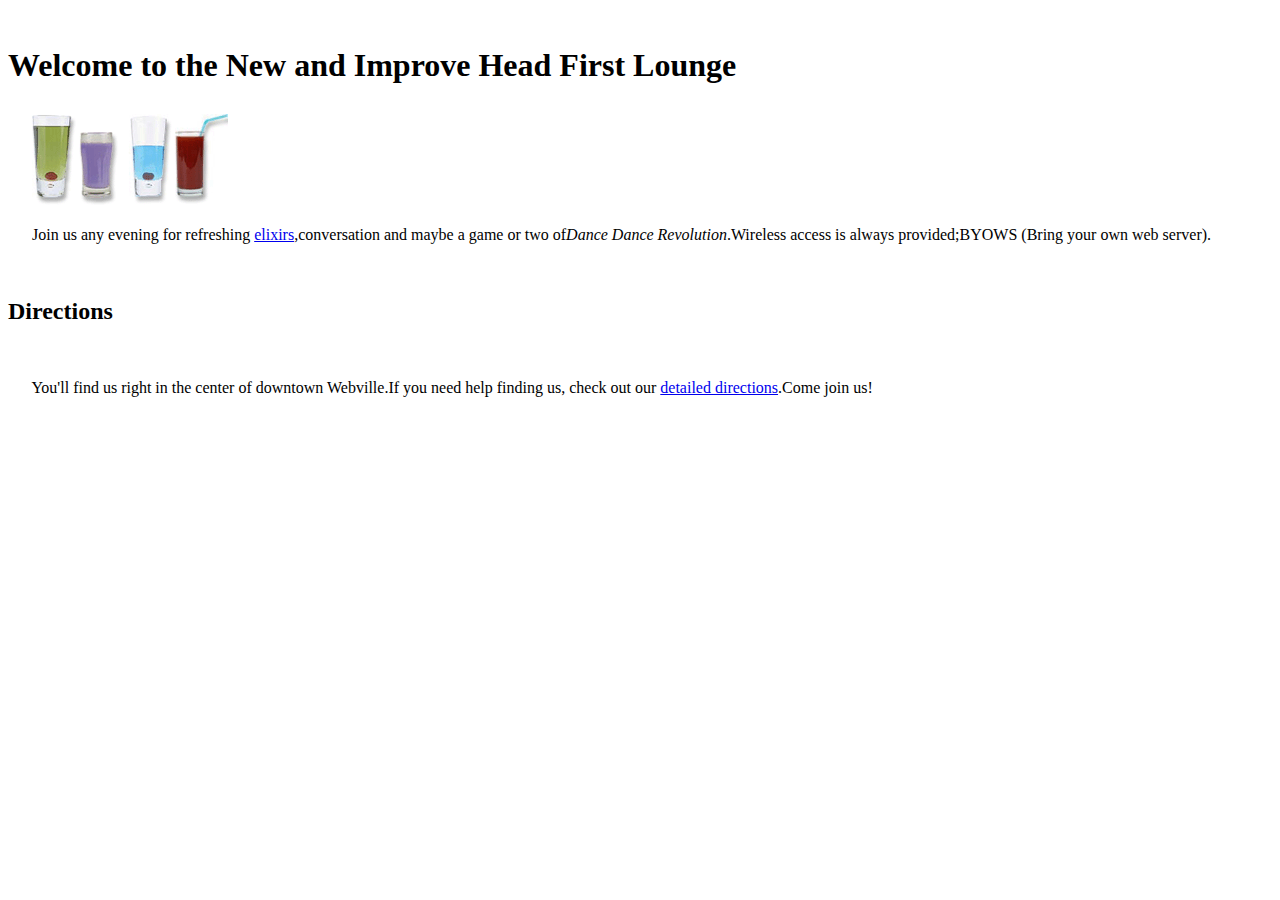
<file: 06/index.html>
<html><!--这是一个网页-->
  <head><!--这个开头不出现在网页里面-->
    <title>Head First Lounge</title><!--这个是标签-->
  </head><!--这个是head的结束-->
  
  <body><!--这个是body的开头-->
    <h1>Welcome to the New and Improve Head First Lounge</h1><!--这个是加粗加黑的大标题-->
    <img src="img/drinks.gif"><!--这个是图片-->
    <p>
      Join us any evening for refreshing 
    <a href="../06/beverages/elixirs.html">elixirs</a>,conversation and maybe a game or two of<em>Dance Dance Revolution</em>.Wireless access is always provided;BYOWS (Bring your own web server).<!--这是第一段文字-->
    </p><!--这是第一段文字结束-->
    <h2>Directions</h2><!--第二段的标题 比第一段的标题小-->
    <p><!--这是第二段开始-->
      You'll find us right in the center of downtown Webville.If you need help finding us, check out 
our <a href="../06/about/directions.html">detailed directions</a>.Come join us!<!--这是第二段的内容-->
    </p><!--这是第二段结束-->
  </body>
</html>
</file>
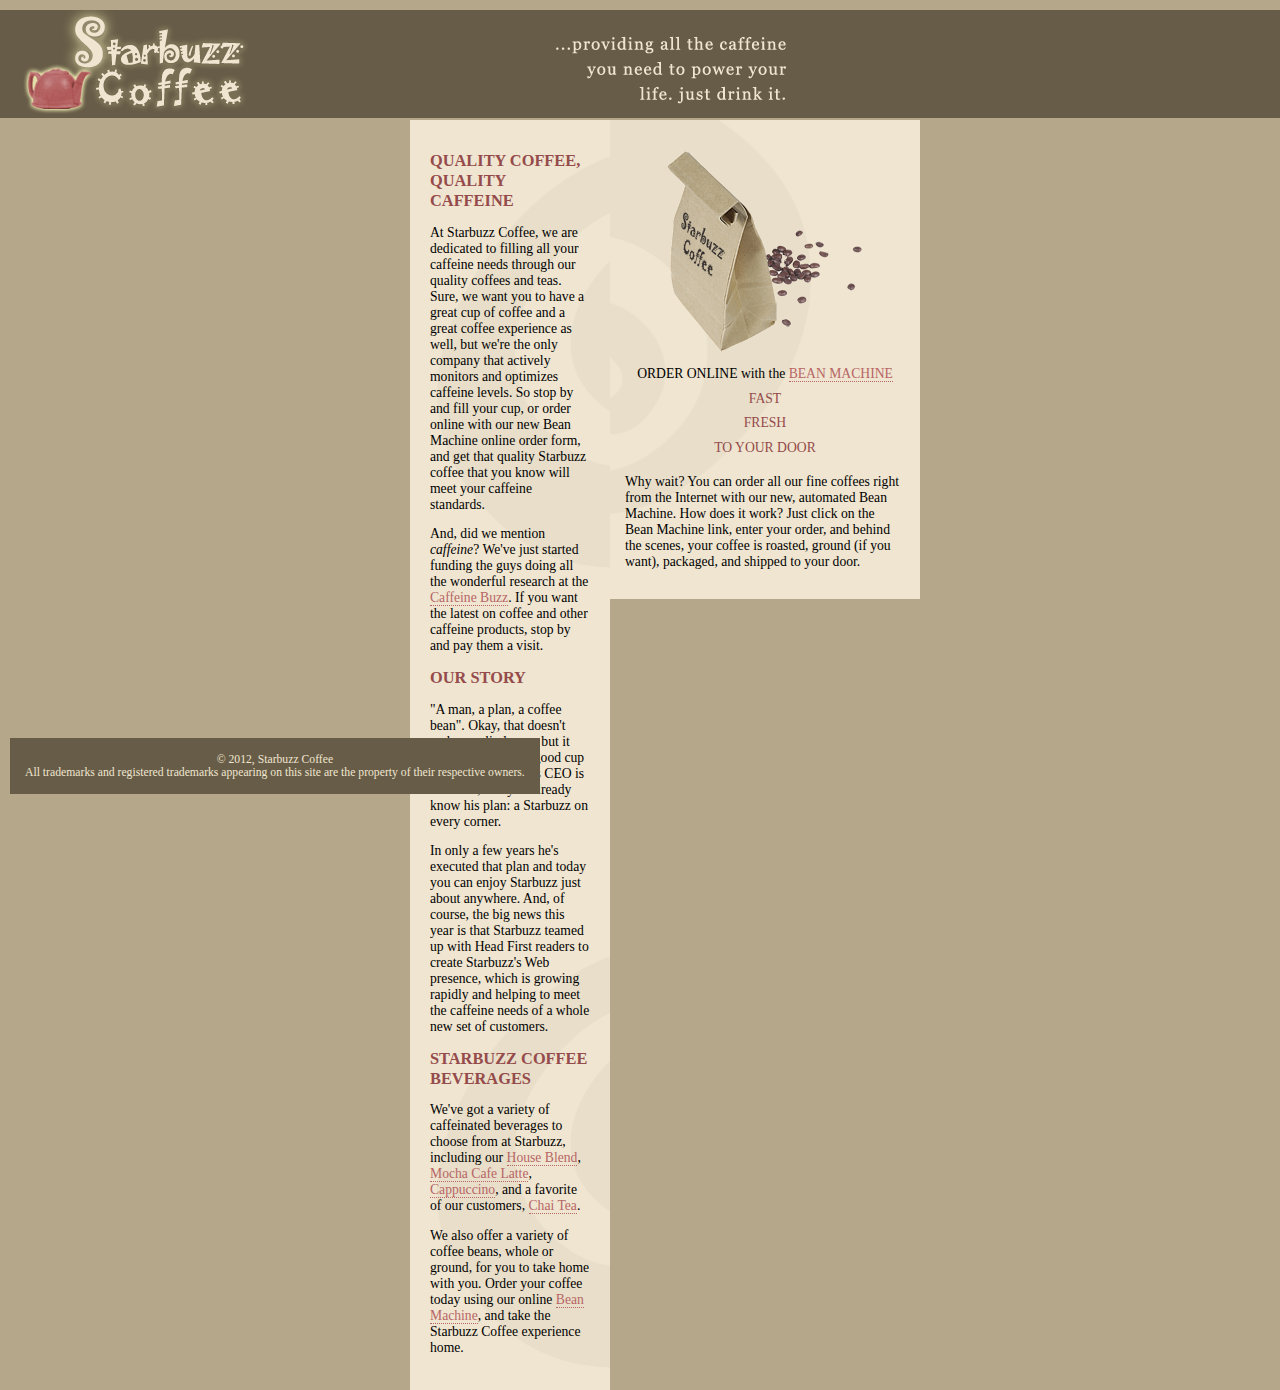
<file: 10/index.html>
<!DOCTYPE html>
<html>
  <head>
    <meta charset="utf-8">
    <title>Starbuzz Coffee</title>
    <link rel="stylesheet" type="text/css" href="starbuzz.css">
  </head> 

  <body>
  <div class="allcontent">
    <div class="header">
      <img src="images/header.gif" alt="Starbuzz Coffee header image">
    </div>
    <div class="sidebar">
      <p class="beanheading">
        <img src="images/bag.gif" alt="Bean Machine bag">
        <br>
        ORDER ONLINE
        with the 
        <a href="form.html">BEAN MACHINE</a>
        <br>
        <span class="slogan">
            FAST <br>
            FRESH <br>
            TO YOUR DOOR <br>
        </span>
      </p>
      <p>
        Why wait?  You can order all our fine coffees right from the Internet with our new, 
        automated Bean Machine.  How does it work?  Just click on the Bean Machine link, 
        enter your order, and behind the scenes, your coffee is roasted, ground 
        (if you want), packaged, and shipped to your door.
      </p>
    </div>
    <div class="main">
      <h1>QUALITY COFFEE, QUALITY CAFFEINE</h1>
      <p>
        At Starbuzz Coffee, we are dedicated to filling all your  caffeine needs through our 
        quality coffees and teas. Sure, we want you to have a great cup of coffee and a great 
        coffee experience as well, but we're the only company that actively monitors and 
        optimizes caffeine levels. So stop by and fill your cup, or order online with our new Bean 
        Machine online order form, and get that quality Starbuzz coffee that you know will meet 
        your caffeine standards.
      </p>
      <p>
        And, did we mention <em>caffeine</em>? We've just started funding the guys doing all 
        the wonderful research at the <a href="http://buzz.wickedlysmart.com"
        title="Read all about caffeine on the Buzz">Caffeine Buzz</a>.
        If you want the latest on coffee and other caffeine products, 
        stop by and pay them a visit.
      </p>
      <h1>OUR STORY</h1>
      <p>
        "A man, a plan, a coffee bean". Okay, that doesn't make a palindrome, but it resulted
        in a damn good cup of coffee.  Starbuzz's CEO is that man, and you already know his 
        plan: a Starbuzz on every corner.
      </p> 
      <p>In only a few years he's executed that plan and today 
        you can enjoy Starbuzz just about anywhere.  And, of course, the big news this year 
        is that Starbuzz teamed up with Head First readers to create Starbuzz's Web presence,  
        which is growing rapidly and helping to meet the caffeine needs of a whole new set of 
        customers.  
      </p>
      <h1>STARBUZZ COFFEE BEVERAGES</h1>
      <p>
        We've got a variety of caffeinated beverages to choose
        from at Starbuzz, including our 
        <a href="beverages.html#house" title="House Blend">House Blend</a>,
        <a href="beverages.html#mocha" title="Mocha Cafe Latte">Mocha Cafe Latte</a>, 
        <a href="beverages.html#cappuccino" title="Cappuccino">Cappuccino</a>,
        and a favorite of our customers, 
        <a href="beverages.html#chai" title="Chai Tea">Chai Tea</a>.
      </p>
      <p>
        We also offer a variety of coffee beans, whole or ground, for you to
        take home with you.  Order your coffee today using our online
        <a href="form.html">Bean Machine</a>, and take
        the Starbuzz Coffee experience home.
      </p>
    </div>

    <div class="footer">
      &copy; 2012, Starbuzz Coffee
      <br>
      All trademarks and registered trademarks appearing on 
      this site are the property of their respective owners.
    </div>
</div>
  </body>
</html>
</file>
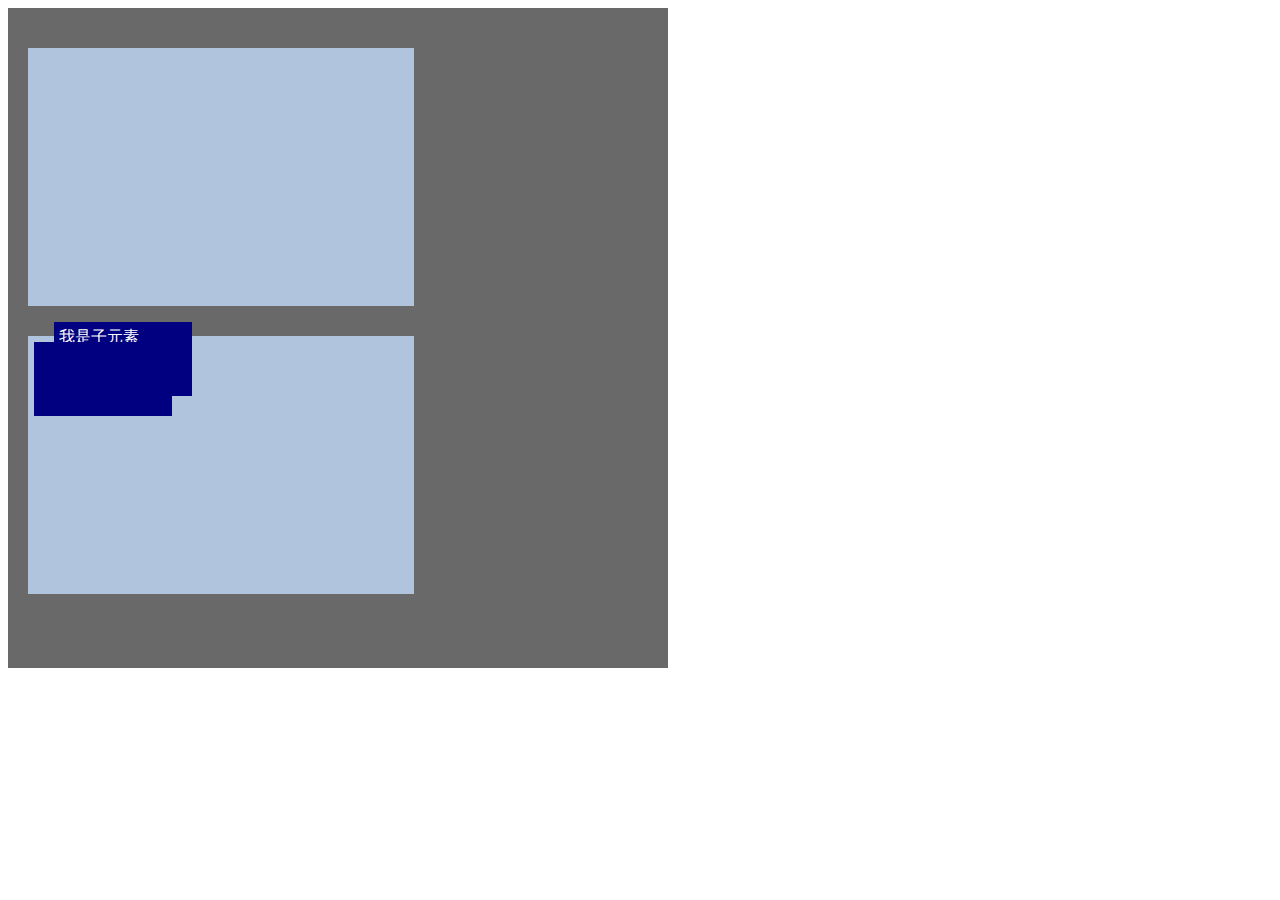
<file: 11/index.html>
<!DOCTYPE html>
<html lang="en">
<head>
  <meta charset="UTF-8">
  <meta http-equiv="X-UA-Compatible" content="IE=edge">
  <meta name="viewport" content="width=device-width, initial-scale=1.0">
  <title>Document</title>
  <link rel="stylesheet" type="text/css" href="index.css">
</head>
<body>
    <div class="grandparent">
    <div class="parent">
    </div>
    <div class="parent">
      <div class="child move">我是子元素</div>
      <div class="child"></div>
    </div>
  </div>

</body>
</html>
</file>
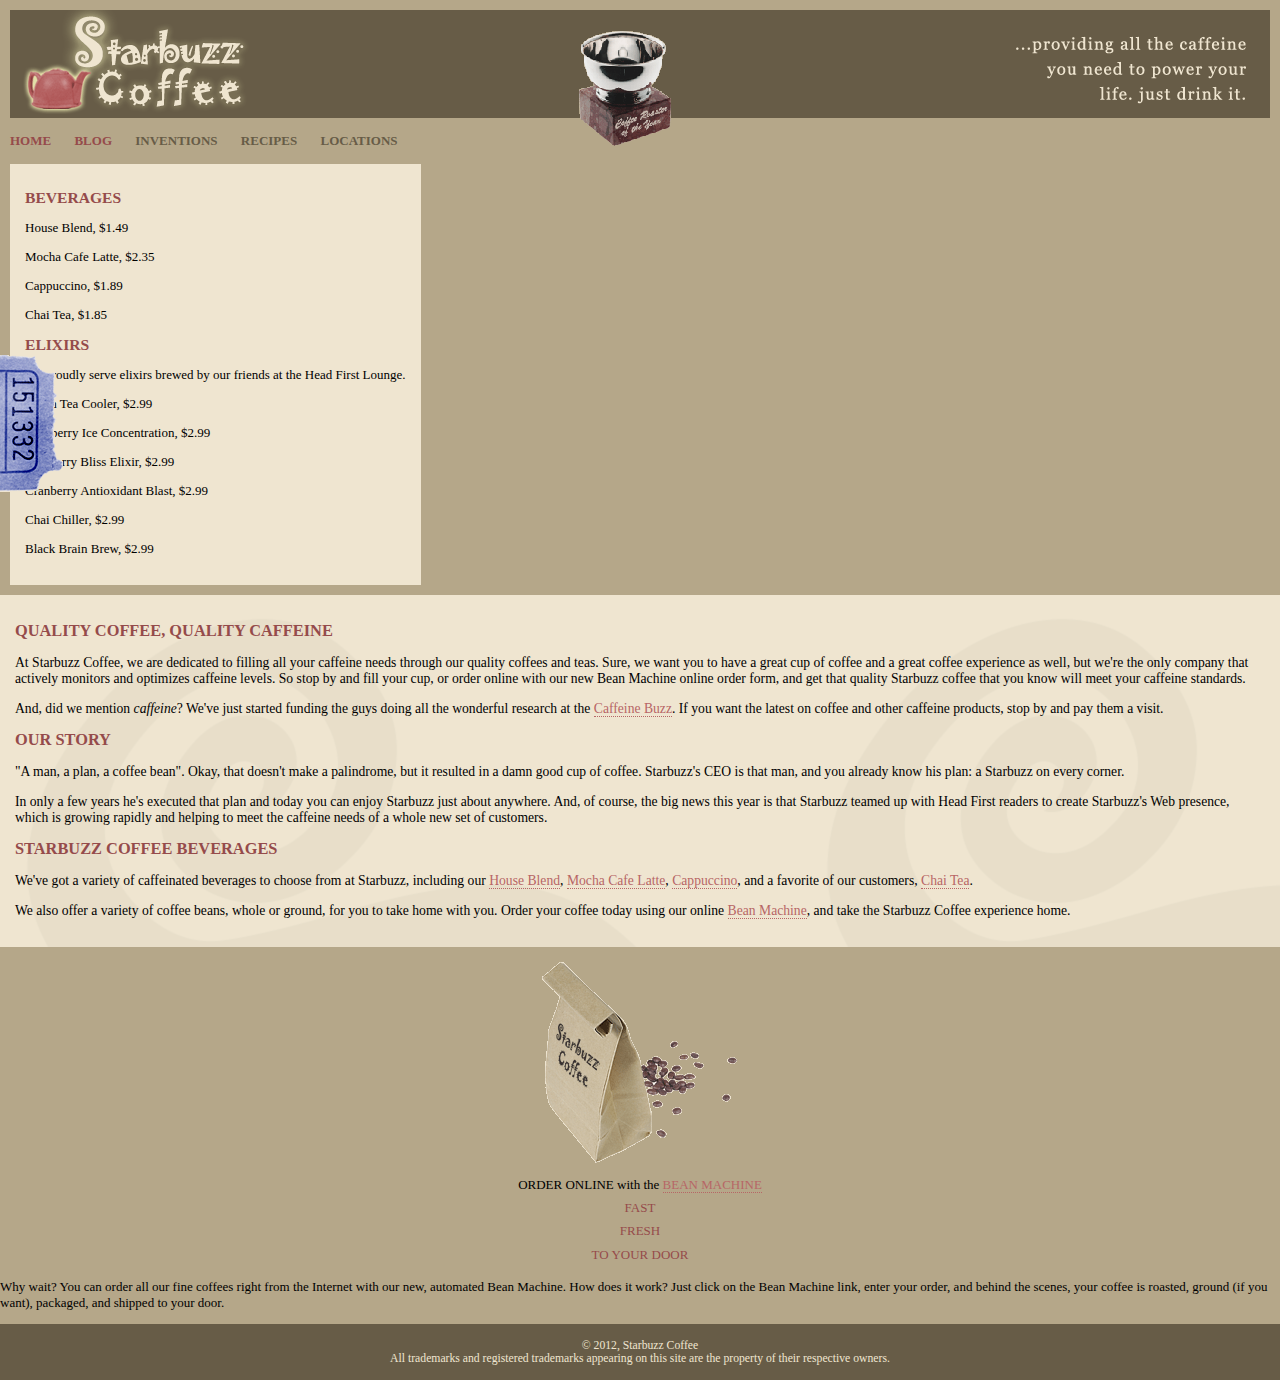
<file: 12/starbuzz/index.html>
<!DOCTYPE html>
<html>
  <head>
    <meta charset="utf-8">
    <title>Starbuzz Coffee</title>
    <link rel="stylesheet" type="text/css" href="starbuzz.css">
  </head> 

  <body>
    <header class="top">
      <div class="sprite-container right header-slogan"></div>
      <div class="sprite-container header-logo"></div>
    <div class="award">
  <img src="images/award.gif" alt="Roaster of the Year award">
    </div>
    </header>
    <ul>
	<li><a href="index.html">HOME</a></li>
	<li><a href="blog.html">BLOG</a></li>
	<li><a href="">INVENTIONS</a></li>
	<li><a href="">RECIPES</a></li>
	<li><a href="">LOCATIONS</a></li>
</ul>
<div class="tableContainer">
  <div class="tableRow">
    <section class="drinks">
	<h1>BEVERAGES</h1>
	<p>House Blend, $1.49</p>
	<p>Mocha Cafe Latte, $2.35</p>
	<p>Cappuccino, $1.89</p>
	<p>Chai Tea, $1.85</p>
	<h1>ELIXIRS</h1>
	<p>
		We proudly serve elixirs brewed by our friends
		at the Head First Lounge.
	</p>
	<p>Green Tea Cooler, $2.99</p>
	<p>Raspberry Ice Concentration, $2.99</p>
	<p>Blueberry Bliss Elixir, $2.99</p>
	<p>Cranberry Antioxidant Blast, $2.99</p>
	<p>Chai Chiller, $2.99</p>
	<p>Black Brain Brew, $2.99</p>
      </section>
    </div>
    </div>

    <section class="main">
      <h1>QUALITY COFFEE, QUALITY CAFFEINE</h1>
      <p>
        At Starbuzz Coffee, we are dedicated to filling all your  caffeine needs through our 
        quality coffees and teas. Sure, we want you to have a great cup of coffee and a great 
        coffee experience as well, but we're the only company that actively monitors and 
        optimizes caffeine levels. So stop by and fill your cup, or order online with our new Bean 
        Machine online order form, and get that quality Starbuzz coffee that you know will meet 
        your caffeine standards.
      </p>
      <p>
        And, did we mention <em>caffeine</em>? We've just started funding the guys doing all 
        the wonderful research at the <a href="http://buzz.wickedlysmart.com"
        title="Read all about caffeine on the Buzz">Caffeine Buzz</a>.
        If you want the latest on coffee and other caffeine products, 
        stop by and pay them a visit.
      </p>
      <h1>OUR STORY</h1>
      <p>
        "A man, a plan, a coffee bean". Okay, that doesn't make a palindrome, but it resulted
        in a damn good cup of coffee.  Starbuzz's CEO is that man, and you already know his 
        plan: a Starbuzz on every corner.
      </p> 
      <p>In only a few years he's executed that plan and today 
        you can enjoy Starbuzz just about anywhere.  And, of course, the big news this year 
        is that Starbuzz teamed up with Head First readers to create Starbuzz's Web presence,  
        which is growing rapidly and helping to meet the caffeine needs of a whole new set of 
        customers.  
      </p>
      <h1>STARBUZZ COFFEE BEVERAGES</h1>
      <p>
        We've got a variety of caffeinated beverages to choose
        from at Starbuzz, including our 
        <a href="beverages.html#house" title="House Blend">House Blend</a>,
        <a href="beverages.html#mocha" title="Mocha Cafe Latte">Mocha Cafe Latte</a>, 
        <a href="beverages.html#cappuccino" title="Cappuccino">Cappuccino</a>,
        and a favorite of our customers, 
        <a href="beverages.html#chai" title="Chai Tea">Chai Tea</a>.
      </p>
      <p>
        We also offer a variety of coffee beans, whole or ground, for you to
        take home with you.  Order your coffee today using our online
        <a href="form.html">Bean Machine</a>, and take
        the Starbuzz Coffee experience home.
      </p>
      </section>
      <aside>
        
      <p class="beanheading">
        <img src="images/bag.gif" alt="Bean Machine bag">
        <br>
        ORDER ONLINE
        with the 
        <a href="form.html">BEAN MACHINE</a>
        <br>
        <span class="slogan">
            FAST <br>
            FRESH <br>
            TO YOUR DOOR <br>
        </span>
      </p>
      <p>
        Why wait?  You can order all our fine coffees right from the Internet with our new, 
        automated Bean Machine.  How does it work?  Just click on the Bean Machine link, 
        enter your order, and behind the scenes, your coffee is roasted, ground 
        (if you want), packaged, and shipped to your door.
      </p>
      </aside>
    </div>

  </div>
</div>
<div class="coupon">
	<a href="freecoffee.html" title="Click here to get your free coffee">
		<img src="images/ticket.gif" alt="Starbuzz coupon ticket">
	</a>
</div>
    <footer>
    <div class="footer">
      &copy; 2012, Starbuzz Coffee
      <br>
      All trademarks and registered trademarks appearing on 
      this site are the property of their respective owners.
    </div>

    </footer>
  </body>
</html>
</file>
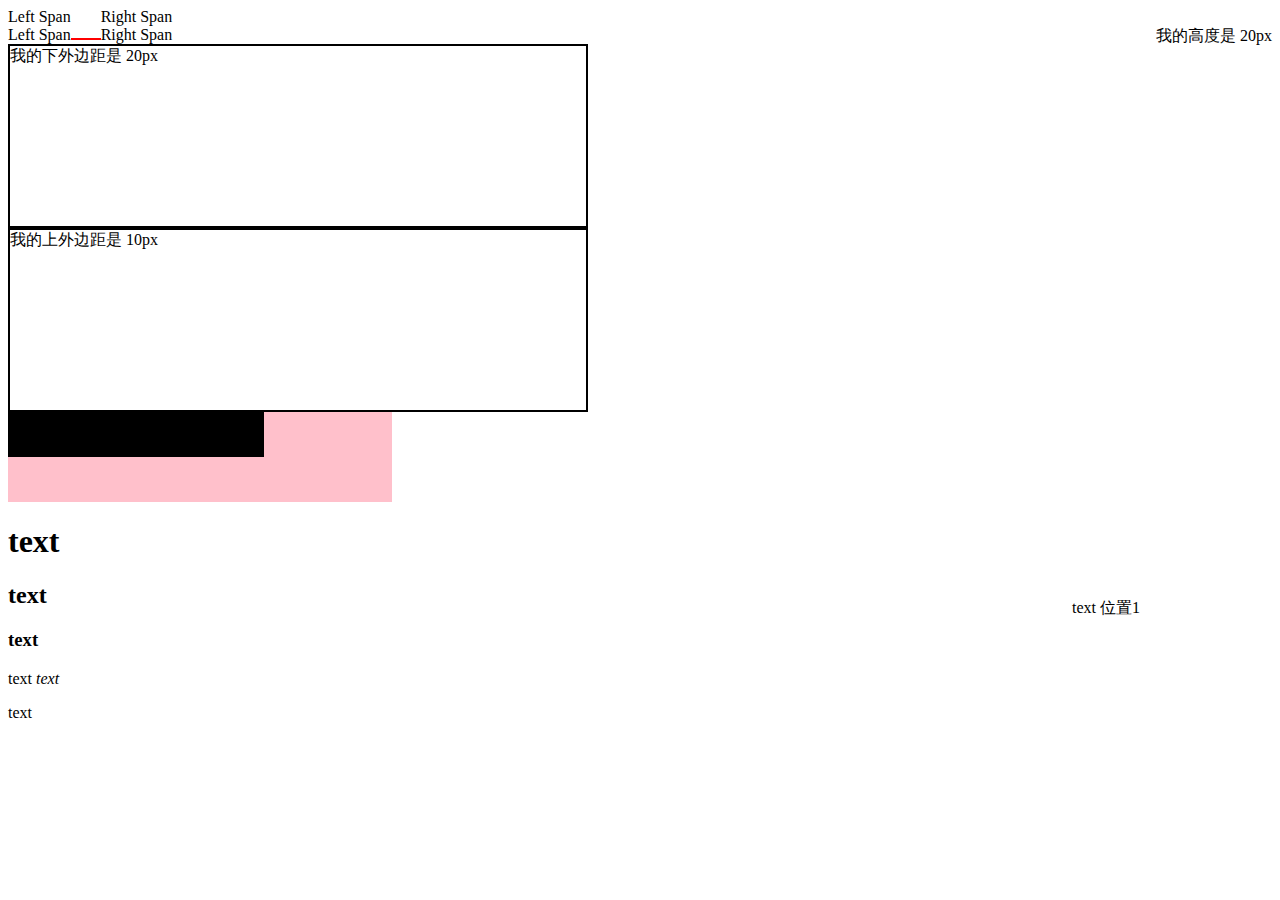
<file: 09/1.html>
<!DOCTYPE html>
<html lang="en">
<head>
  <meta charset="UTF-8">
  <meta http-equiv="X-UA-Compatible" content="IE=edge">
  <meta name="viewport" content="width=device-width, initial-scale=1.0">
  <title>Document</title>
  <link type="text/css" rel="stylesheet" href="1.css">
</head>
<body>
  <span class="left">Left Span</span><span class="right">Right Span</span><br>
  <span>Left Span</span><span class="ruler"></span><span>Right Span</span>
  
	
	
	<div class="right1">
	<div class="block1">
	</div>
	<div class="ruler1">
		我的高度是 20px
	</div>
	<div class="block1">
	</div>
</div>
<div>
	<div class="block top1">
		我的下外边距是 20px
	</div>
	<div class="block bottom1">
		我的上外边距是 10px
	</div>
</div>

<div class="a">
<div class="b">
</div>
</div>

<h1>text</h1>
<p class="float-block">text 位置1</p>
<h2>text</h2>
<h3>text</h3>
<p>
	<span>text</span>
	<em>text</em>
</p>
<p>text</p>

</body>
</html>
</file>
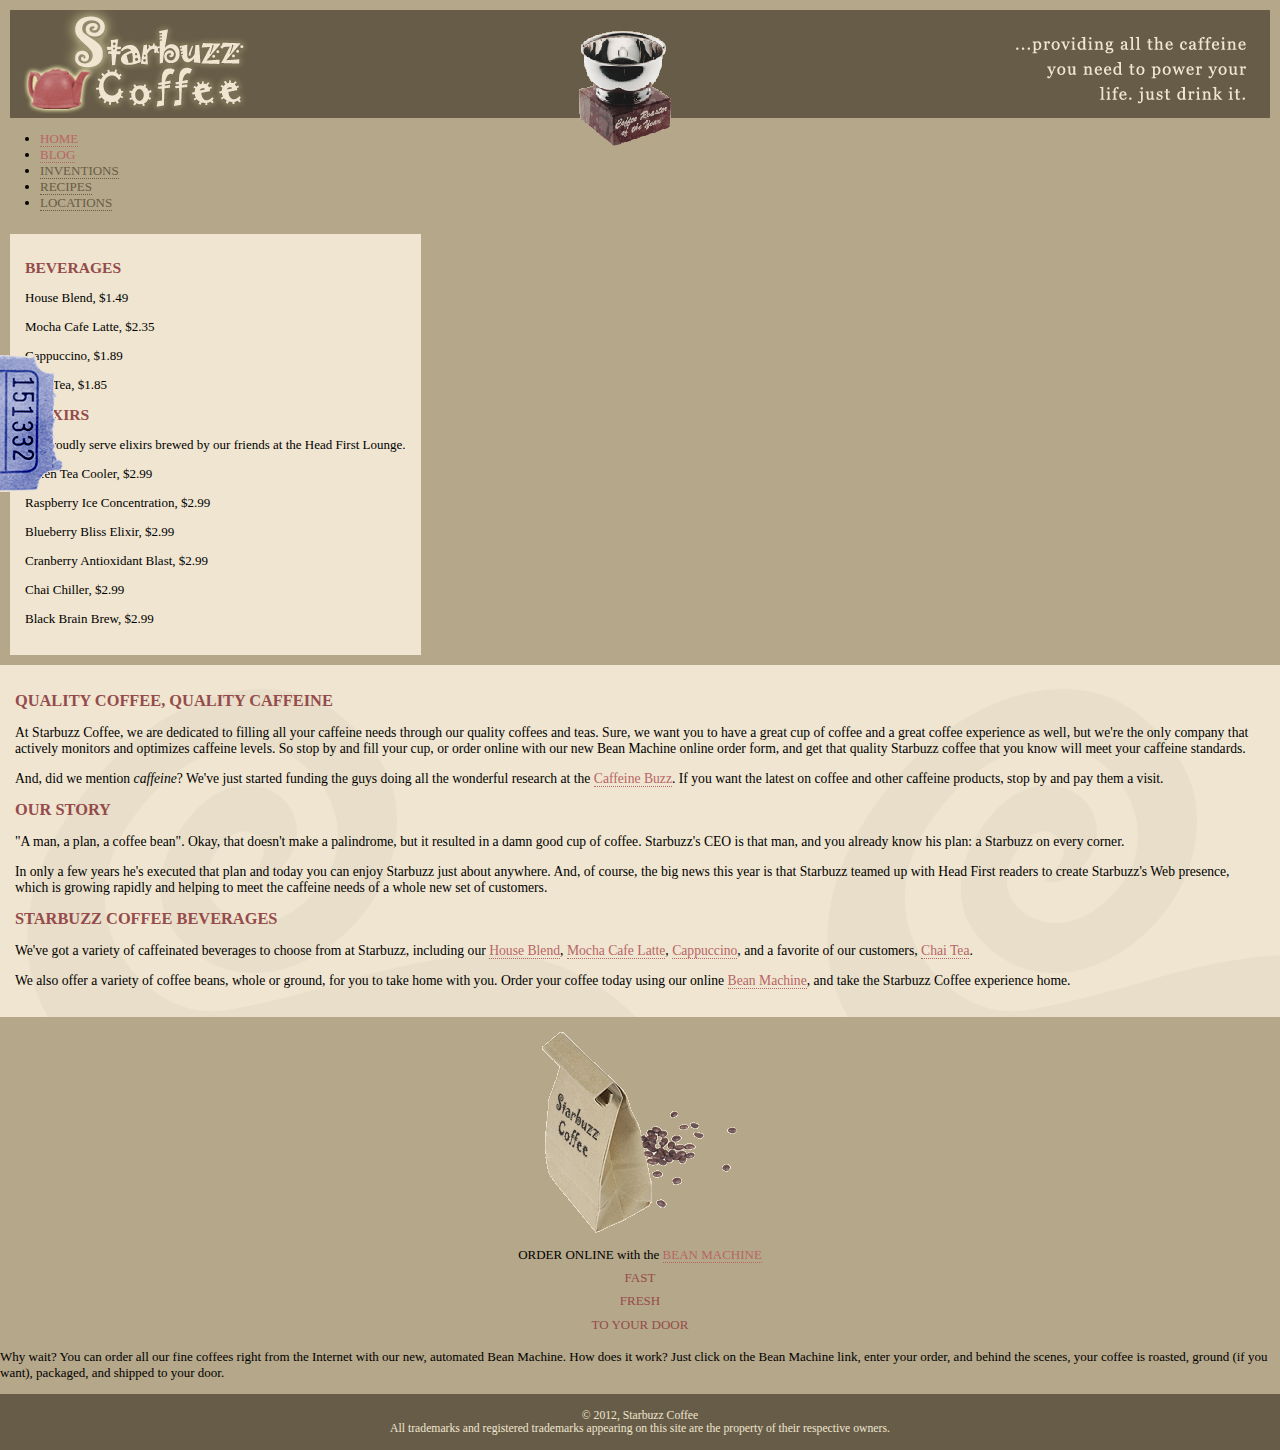
<file: 13/1.html>
<!DOCTYPE html>
<html>
  <head>
    <meta charset="utf-8">
    <title>Starbuzz Coffee</title>
    <link rel="stylesheet" type="text/css" href="starbuzz.css">
  </head> 

  <body>
    <header class="top">
      <div class="sprite-container right header-slogan"></div>
      <div class="sprite-container header-logo"></div>
    <div class="award">
  <img src="images/award.gif" alt="Roaster of the Year award">
    </div>
    </header>
    <ul>
	<li><a href="index.html">HOME</a></li>
	<li><a href="blog.html">BLOG</a></li>
	<li><a href="">INVENTIONS</a></li>
	<li><a href="">RECIPES</a></li>
	<li><a href="">LOCATIONS</a></li>
</ul>
<div class="tableContainer">
  <div class="tableRow">
    <section class="drinks">
	<h1>BEVERAGES</h1>
	<p>House Blend, $1.49</p>
	<p>Mocha Cafe Latte, $2.35</p>
	<p>Cappuccino, $1.89</p>
	<p>Chai Tea, $1.85</p>
	<h1>ELIXIRS</h1>
	<p>
		We proudly serve elixirs brewed by our friends
		at the Head First Lounge.
	</p>
	<p>Green Tea Cooler, $2.99</p>
	<p>Raspberry Ice Concentration, $2.99</p>
	<p>Blueberry Bliss Elixir, $2.99</p>
	<p>Cranberry Antioxidant Blast, $2.99</p>
	<p>Chai Chiller, $2.99</p>
	<p>Black Brain Brew, $2.99</p>
      </section>
    </div>
    </div>

    <section class="main">
      <h1>QUALITY COFFEE, QUALITY CAFFEINE</h1>
      <p>
        At Starbuzz Coffee, we are dedicated to filling all your  caffeine needs through our 
        quality coffees and teas. Sure, we want you to have a great cup of coffee and a great 
        coffee experience as well, but we're the only company that actively monitors and 
        optimizes caffeine levels. So stop by and fill your cup, or order online with our new Bean 
        Machine online order form, and get that quality Starbuzz coffee that you know will meet 
        your caffeine standards.
      </p>
      <p>
        And, did we mention <em>caffeine</em>? We've just started funding the guys doing all 
        the wonderful research at the <a href="http://buzz.wickedlysmart.com"
        title="Read all about caffeine on the Buzz">Caffeine Buzz</a>.
        If you want the latest on coffee and other caffeine products, 
        stop by and pay them a visit.
      </p>
      <h1>OUR STORY</h1>
      <p>
        "A man, a plan, a coffee bean". Okay, that doesn't make a palindrome, but it resulted
        in a damn good cup of coffee.  Starbuzz's CEO is that man, and you already know his 
        plan: a Starbuzz on every corner.
      </p> 
      <p>In only a few years he's executed that plan and today 
        you can enjoy Starbuzz just about anywhere.  And, of course, the big news this year 
        is that Starbuzz teamed up with Head First readers to create Starbuzz's Web presence,  
        which is growing rapidly and helping to meet the caffeine needs of a whole new set of 
        customers.  
      </p>
      <h1>STARBUZZ COFFEE BEVERAGES</h1>
      <p>
        We've got a variety of caffeinated beverages to choose
        from at Starbuzz, including our 
        <a href="beverages.html#house" title="House Blend">House Blend</a>,
        <a href="beverages.html#mocha" title="Mocha Cafe Latte">Mocha Cafe Latte</a>, 
        <a href="beverages.html#cappuccino" title="Cappuccino">Cappuccino</a>,
        and a favorite of our customers, 
        <a href="beverages.html#chai" title="Chai Tea">Chai Tea</a>.
      </p>
      <p>
        We also offer a variety of coffee beans, whole or ground, for you to
        take home with you.  Order your coffee today using our online
        <a href="form.html">Bean Machine</a>, and take
        the Starbuzz Coffee experience home.
      </p>
      </section>
      <aside>
        
      <p class="beanheading">
        <img src="images/bag.gif" alt="Bean Machine bag">
        <br>
        ORDER ONLINE
        with the 
        <a href="form.html">BEAN MACHINE</a>
        <br>
        <span class="slogan">
            FAST <br>
            FRESH <br>
            TO YOUR DOOR <br>
        </span>
      </p>
      <p>
        Why wait?  You can order all our fine coffees right from the Internet with our new, 
        automated Bean Machine.  How does it work?  Just click on the Bean Machine link, 
        enter your order, and behind the scenes, your coffee is roasted, ground 
        (if you want), packaged, and shipped to your door.
      </p>
      </aside>
    </div>

  </div>
</div>
<div class="coupon">
	<a href="freecoffee.html" title="Click here to get your free coffee">
		<img src="images/ticket.gif" alt="Starbuzz coupon ticket">
	</a>
</div>
    <footer>
    <div class="footer">
      &copy; 2012, Starbuzz Coffee
      <br>
      All trademarks and registered trademarks appearing on 
      this site are the property of their respective owners.
    </div>

    </footer>
  </body>
</html>
</file>
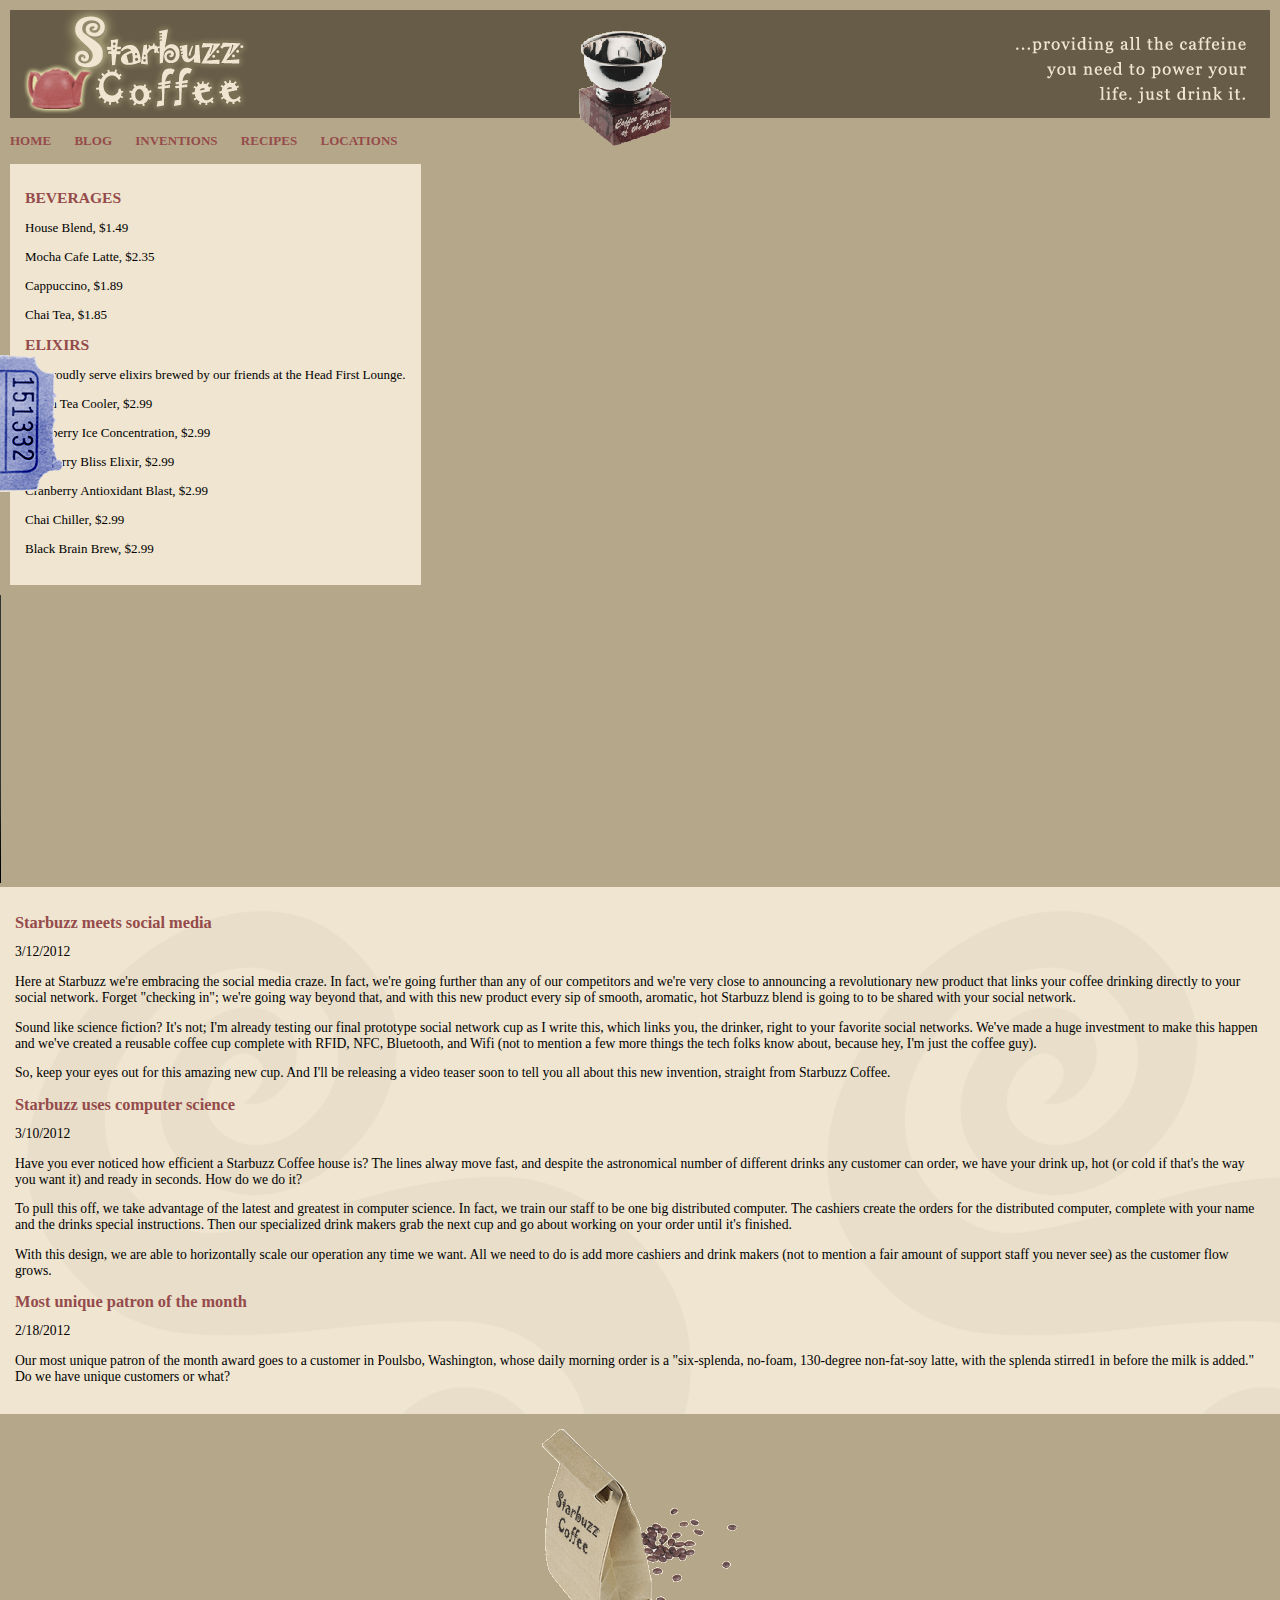
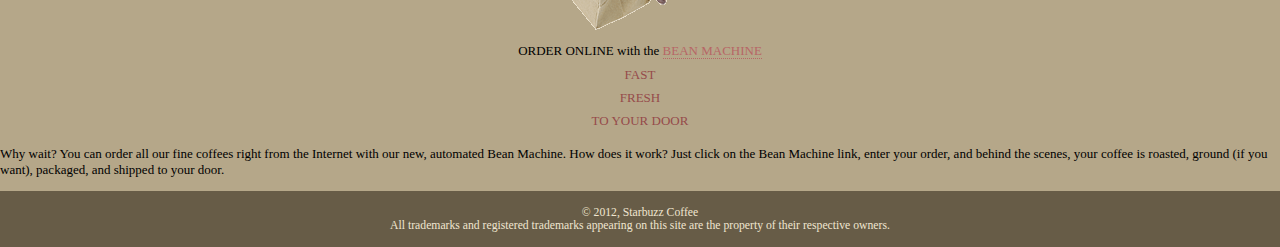
<file: 13/blog.html>
<!DOCTYPE html>
<html>
  <head>
    <meta charset="utf-8">
    <title>Starbuzz Coffee</title>
    <link rel="stylesheet" type="text/css" href="starbuzz.css">
  </head> 

  <body>
    <header class="top">
      <div class="sprite-container right header-slogan"></div>
      <div class="sprite-container header-logo"></div>
    <div class="award">
  <img src="images/award.gif" alt="Roaster of the Year award">
    </div>
    </header>
  <nav>
    <ul>
	<li><a href="index.html">HOME</a></li>
	<li><a href="blog.html">BLOG</a></li>
	<li><a href="">INVENTIONS</a></li>
	<li><a href="">RECIPES</a></li>
	<li><a href="">LOCATIONS</a></li>
    </ul>
  </nav>
<div class="tableContainer">
  <div class="tableRow">
    <section class="drinks">
	<h1>BEVERAGES</h1>
	<p>House Blend, $1.49</p>
	<p>Mocha Cafe Latte, $2.35</p>
	<p>Cappuccino, $1.89</p>
	<p>Chai Tea, $1.85</p>
	<h1>ELIXIRS</h1>
	<p>
		We proudly serve elixirs brewed by our friends
		at the Head First Lounge.
	</p>
	<p>Green Tea Cooler, $2.99</p>
	<p>Raspberry Ice Concentration, $2.99</p>
	<p>Blueberry Bliss Elixir, $2.99</p>
	<p>Cranberry Antioxidant Blast, $2.99</p>
	<p>Chai Chiller, $2.99</p>
	<p>Black Brain Brew, $2.99</p>
      </section>
    </div>
    </div>
<video controls autoplay width="512" height="288" srv="video/tweeship.mp4"></video>
<section class="blog">
  <article>
	<h1>Starbuzz meets social media</h1>
  <time datetime="2012-03-12">3/12/2012</time>
	<p>
		Here at Starbuzz we're embracing the social media craze. 
		In fact, we're going further than any of our competitors and 
		we're very close to announcing a revolutionary new product that 
		links your coffee drinking directly to your social 
		network. Forget "checking in"; we're going way beyond that, and 
		with this new product every sip of smooth, aromatic, hot Starbuzz 
		blend is going to to be shared with your social network.
	</p>
	<p>
		Sound like science fiction?  It's not; I'm already 
		testing our final prototype social network cup as I write this, 
		which links you, the drinker, right to your favorite social 
		networks.  We've made a huge investment to make this happen 
		and we've created a reusable coffee cup complete with RFID, 
		NFC, Bluetooth, and Wifi (not to mention a few more things the tech 
		folks know about, because hey, I'm just the coffee guy).
	</p>
	<p>
		So, keep your eyes out for this amazing new cup. And I'll 
		be releasing a video teaser soon to tell you all about this 
		new invention, straight from Starbuzz Coffee.
	</p>
  </article>

  <article>
	<h1>Starbuzz uses computer science</h1>
	<time datetime="2012-03-10">3/10/2012</time>
	<p>
		Have you ever noticed how efficient a Starbuzz Coffee 
		house is? The lines alway move fast, and despite the 
		astronomical number of different drinks any customer can 
		order, we have your drink up, hot (or cold if that's the 
		way you want it) and ready in seconds. How do we do it? 
	</p>
	<p>
		To pull this off, we take advantage of the latest and 
		greatest in computer science.  In fact, we train 
		our staff to be one big distributed computer.  The cashiers 
		create the orders for the distributed computer, complete 
		with your name and the drinks special instructions.  Then 
		our specialized drink makers grab the next cup
		and go about working on your order until it's finished.  
	</p>
	<p>
		With this design, we are able to horizontally scale our operation 
		any time we want.  All we need to do is add more cashiers 
		and drink makers (not to mention a fair amount of support 
		staff you never see) as the customer flow grows.
	</p>
  </article>

  <article>
	<h1>Most unique patron of the month	</h1>
	<time datetime="2012-02-18">2/18/2012</time>
	<p>
		Our most unique patron of the month award goes to a 
		customer in Poulsbo, Washington, whose daily morning order 
		is a "six-splenda, no-foam, 130-degree non-fat-soy latte, 
		with the splenda stirred1 in before the milk is added." Do we 
		have unique customers or what? 
	</p>
  </article>
</section>
      <aside>
        
      <p class="beanheading">
        <img src="images/bag.gif" alt="Bean Machine bag">
        <br>
        ORDER ONLINE
        with the 
        <a href="form.html">BEAN MACHINE</a>
        <br>
        <span class="slogan">
            FAST <br>
            FRESH <br>
            TO YOUR DOOR <br>
        </span>
      </p>
      <p>
        Why wait?  You can order all our fine coffees right from the Internet with our new, 
        automated Bean Machine.  How does it work?  Just click on the Bean Machine link, 
        enter your order, and behind the scenes, your coffee is roasted, ground 
        (if you want), packaged, and shipped to your door.
      </p>
      </aside>
    </div>

  </div>
</div>
<div class="coupon">
	<a href="freecoffee.html" title="Click here to get your free coffee">
		<img src="images/ticket.gif" alt="Starbuzz coupon ticket">
	</a>
</div>
    <footer>
    <div class="footer">
      &copy; 2012, Starbuzz Coffee
      <br>
      All trademarks and registered trademarks appearing on 
      this site are the property of their respective owners.
    </div>

    </footer>
  </body>
</html>
</file>
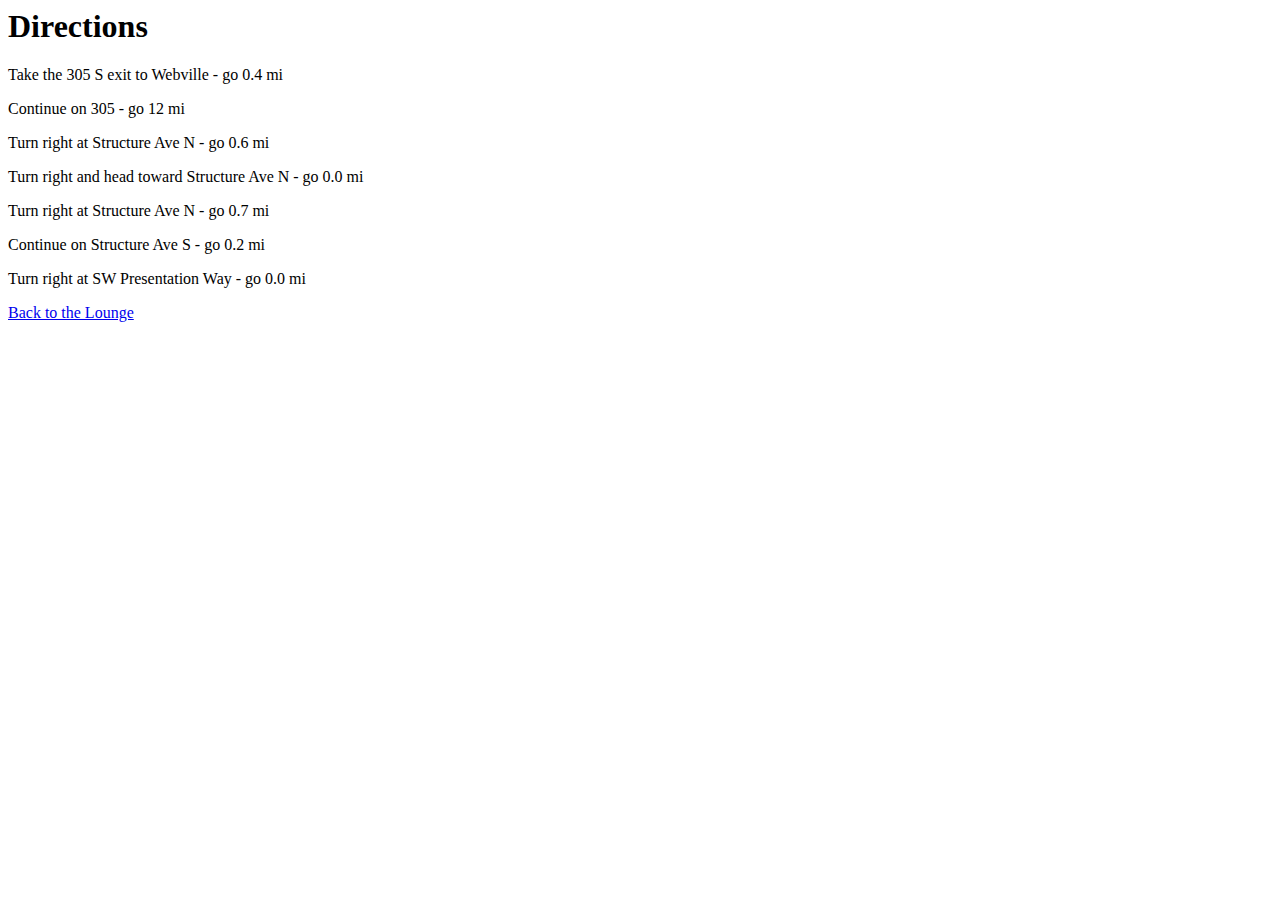
<file: 06/about/directions.html>
<html>
  <head>
    <title>Head First Lounge Directions</title>
  </head>
  <body>
    <h1>Directions</h1>
    <p>Take the 305 S exit to Webville - go 0.4 mi</p>
    <p>Continue on 305 - go 12 mi</p>
    <p>Turn right at Structure Ave N - go 0.6 mi</p>
    <p>Turn right and head toward Structure Ave N - go 0.0 mi</p>
    <p>Turn right at Structure Ave N - go 0.7 mi</p>
    <p>Continue on Structure Ave S - go 0.2 mi</p>
    <p>Turn right at SW Presentation Way - go 0.0 mi</p>
    <p>
	    <a href="../index.html">Back to the Lounge</a>
	  </p>
  </body>
</html>
</file>
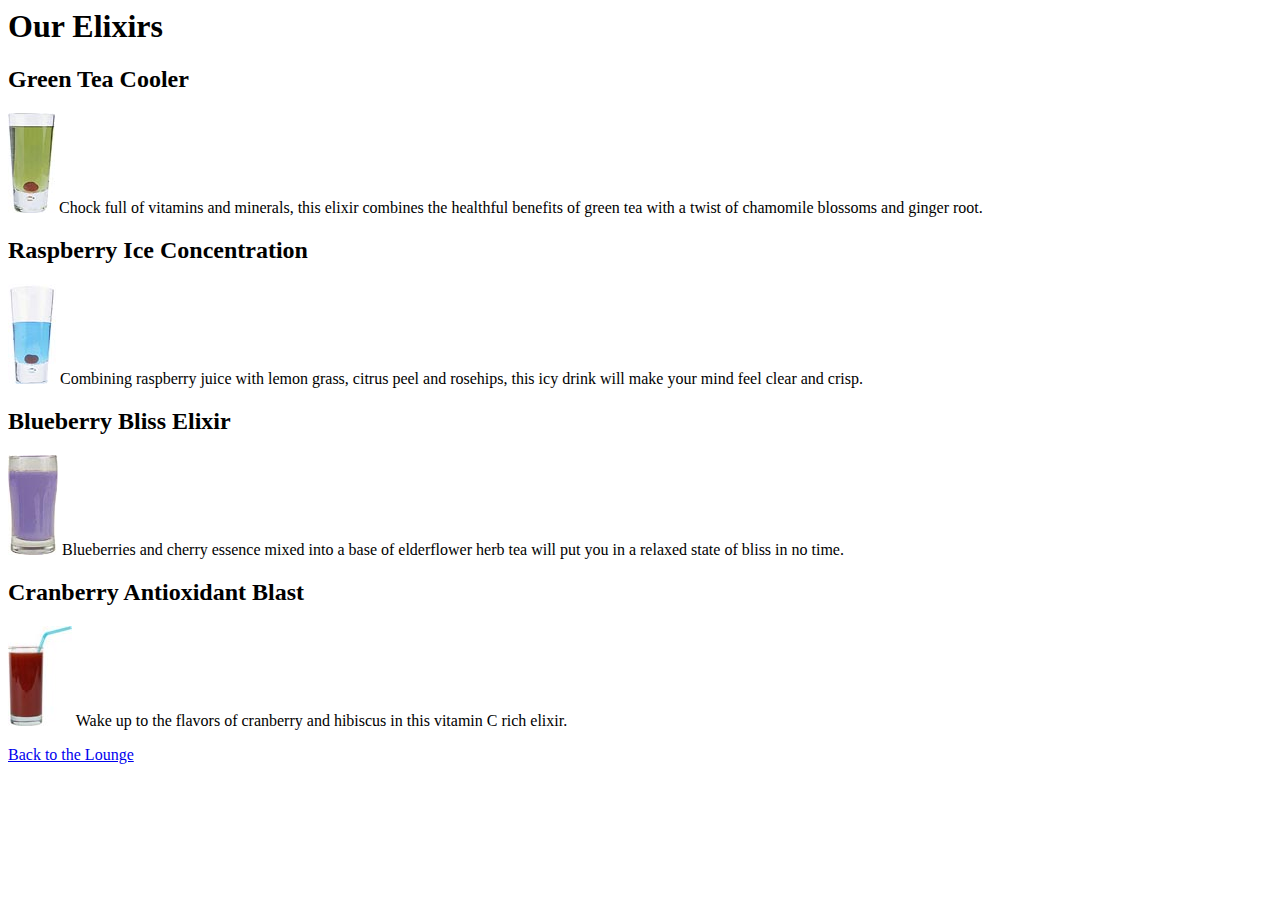
<file: 06/beverages/elixirs.html>
<html>
  <head>
	  <title>Head First Lounge Elixirs</title>
  </head>
  <body>
    <h1>Our Elixirs</h1>

    <h2>Green Tea Cooler</h2>
    <p>
      <img src="../img/green.jpg">
      Chock full of vitamins and minerals, this elixir
      combines the healthful benefits of green tea with
      a twist of chamomile blossoms and ginger root.
    </p>
    <h2>Raspberry Ice Concentration</h2>
    <p>
      <img src="../img/lightblue.jpg">
      Combining raspberry juice with lemon grass,
      citrus peel and rosehips, this icy drink
      will make your mind feel clear and crisp.
    </p>
    <h2>Blueberry Bliss Elixir</h2>
    <p>
      <img src="../img/blue.jpg">
      Blueberries and cherry essence mixed into a base
      of elderflower herb tea will put you in a relaxed
      state of bliss in no time.
    </p>
    <h2>Cranberry Antioxidant Blast</h2>
    <p>
      <img src="../img/red.jpg">
      Wake up to the flavors of cranberry and hibiscus
      in this vitamin C rich elixir.
    </p>
		<p>
			<a href="../index.html">Back to the Lounge</a>
		</p>
  </body>
</html>
</file>
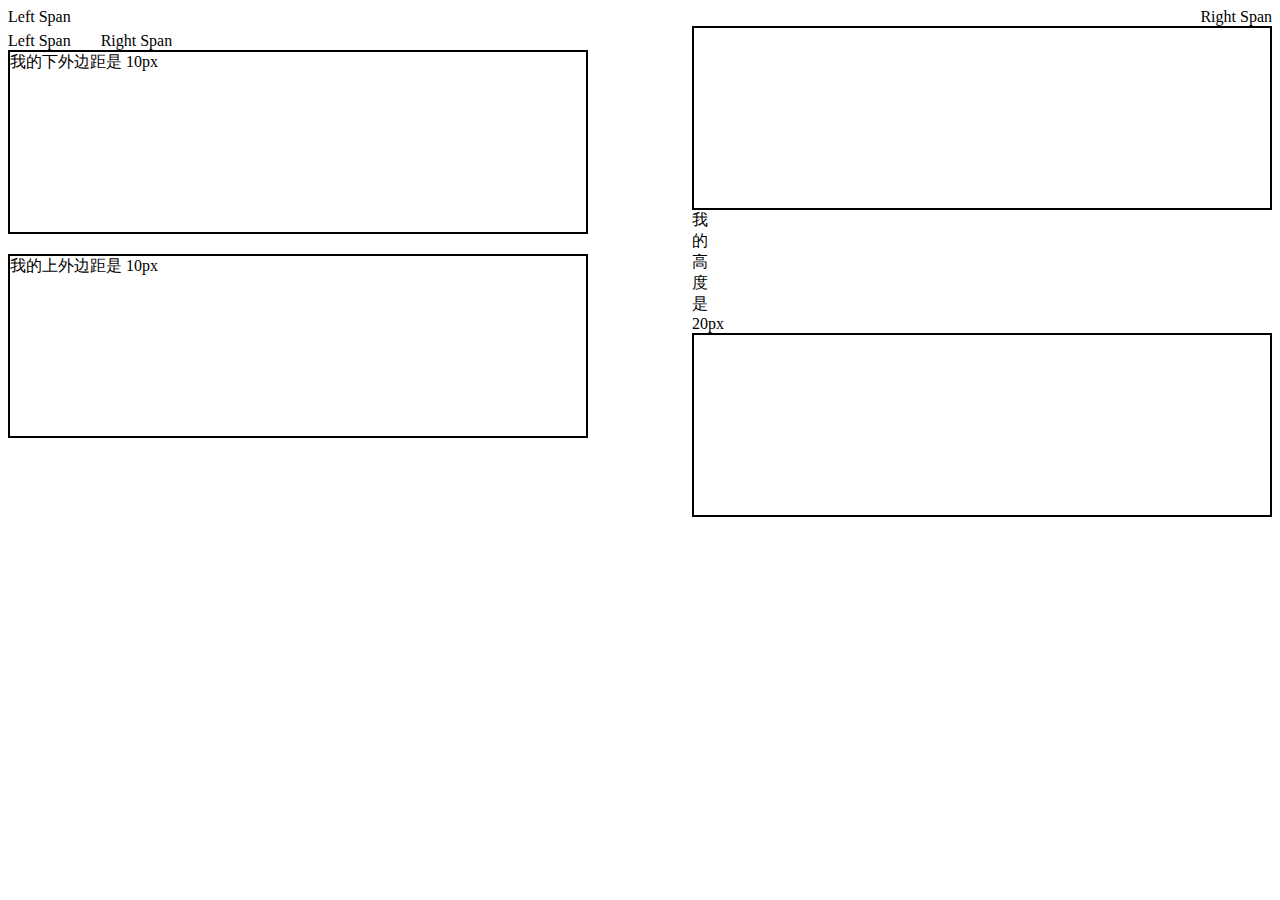
<file: 08/lounge/1.html>
<!DOCTYPE html>
<html lang="en">
<head>
  <meta charset="UTF-8">
  <meta http-equiv="X-UA-Compatible" content="IE=edge">
  <meta name="viewport" content="width=device-width, initial-scale=1.0">
  <title>Document</title>
  <link type="text/css" rel="stylesheet" href="1.css">
</head>
<body>
  <span class="left">Left Span</span><span class="right">Right Span</span><br>
  <span>Left Span</span><span class="ruler"></span><span>Right Span</span>
  <div class="right">
	<div class="block">
	</div>
	<div class="ruler">
		我的高度是 20px
	</div>
	<div class="block">
	</div>
</div>
<div>
	<div class="block top">
		我的下外边距是 10px
	</div>
	<div class="block bottom">
		我的上外边距是 10px
	</div>
</div>
</body>
</html>
</file>
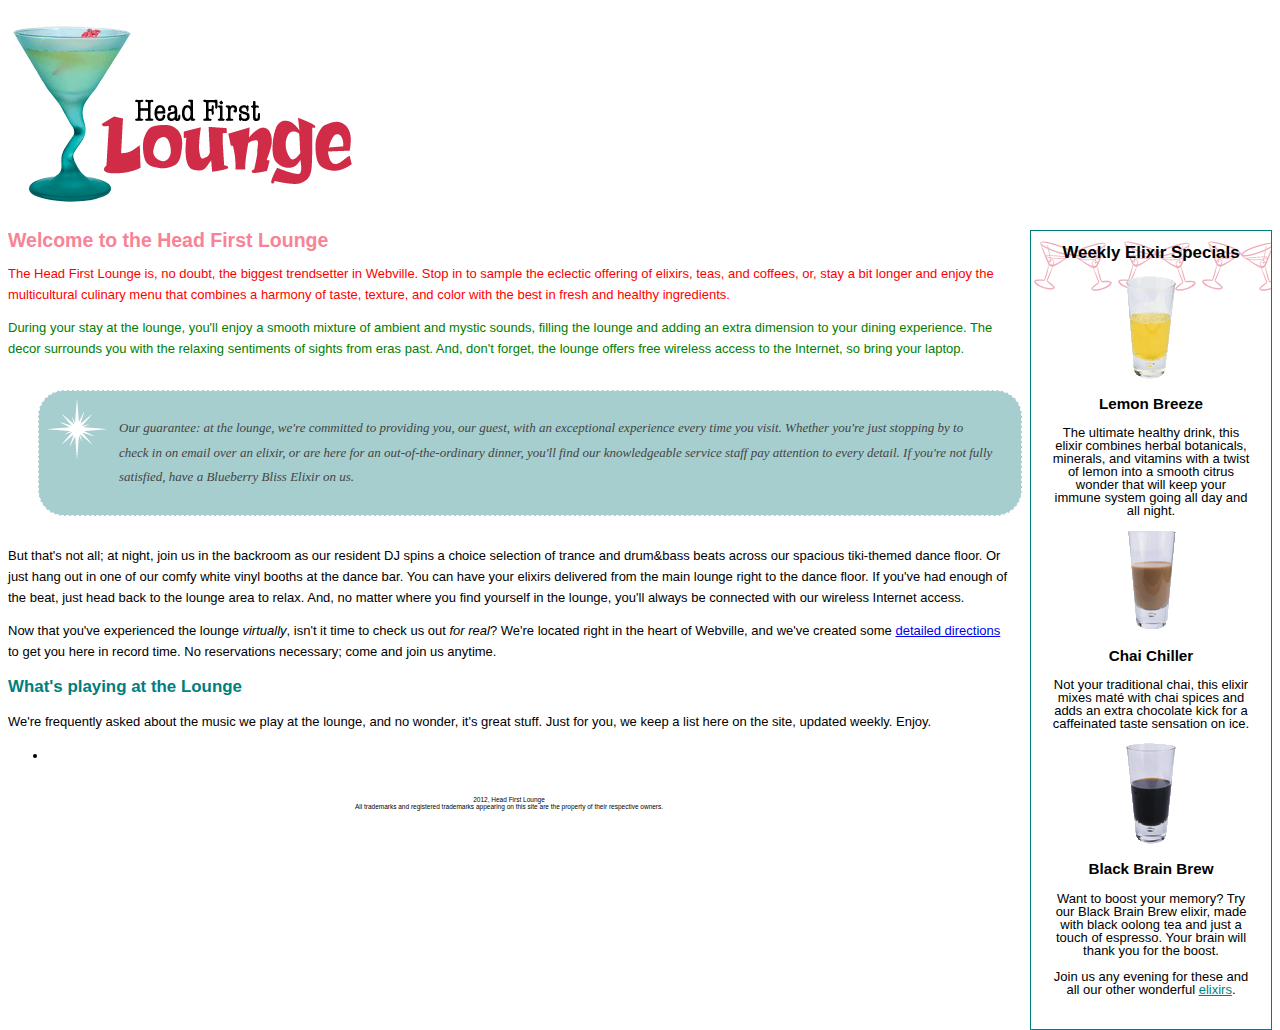
<file: 08/lounge/lounge.html>
<!DOCTYPE html>
<html>
  <head>
    <meta charset="utf-8">
    <title>Head First Lounge</title>
    <link type="text/css" rel="stylesheet" href="lounge.css">
  </head>
  <body>
    <p>
    <img src="images/logo.gif" alt="Head First Lounge"></p>
    <div class="elixirs">
      <h2>Weekly Elixir Specials</h2>
      <p>
        <img src="images/yellow.gif" alt="Lemon Breeze Elixir">
      </p>
      <h3>Lemon Breeze</h3>
      <p>
        The ultimate healthy drink, this elixir combines
        herbal botanicals, minerals, and vitamins with
        a twist of lemon into a smooth citrus wonder
        that will keep your immune system going all
        day and all night.
      </p>

      <p>
        <img src="images/chai.gif" alt="Chai Chiller Elixir">
      </p>
      <h3>Chai Chiller</h3>
      <p>
        Not your traditional chai, this elixir mixes mat&eacute;
        with chai spices and adds an extra chocolate kick for
        a caffeinated taste sensation on ice.
      </p>

      <p>
        <img src="images/black.gif" alt="Black Brain Brew Elixir">
      </p>
      <h3>Black Brain Brew</h3>
      <p>
        Want to boost your memory?  Try our Black Brain Brew
        elixir, made with black oolong tea and just a touch
        of espresso.  Your brain will thank you for the boost.
      </p>
      <p>
        Join us any evening for these and all our 
        other wonderful 
        <a href="beverages/elixir.html" 
          title="Head First Lounge Elixirs">elixirs</a>.
      </p>
    </div>
    <h1>Welcome to the Head First Lounge</h1>
    <p class="cname">
      The Head First Lounge is, no doubt, the biggest trendsetter in Webville. 
      Stop in to sample the eclectic offering of elixirs, teas, and coffees,
      or, stay a bit longer and enjoy the multicultural culinary menu that 
      combines a harmony of taste, texture, and color with the best in fresh
      and healthy ingredients.  
    </p>
    <p id="iname">
    During your stay at the lounge, you'll enjoy a smooth mixture of 
    ambient and mystic sounds, filling the lounge and adding an extra dimension 
    to your dining experience. The decor surrounds you with the relaxing sentiments 
    of sights from eras past. And, don't forget, the lounge offers free wireless 
    access to the Internet, so bring your laptop.  
    </p>

    <p class="guarantee">
    Our guarantee: at the lounge, we're committed to providing you, 
    our guest, with an exceptional experience every time you visit. 
    Whether you're just stopping by to check in on email over an 
    elixir, or are here for an out-of-the-ordinary dinner, you'll 
    find our knowledgeable service staff pay attention to every detail. 
    If you're not fully satisfied, have a Blueberry Bliss Elixir on us.
    </p>

    <p>
    But that's not all; at night, join us in the backroom as our resident 
    DJ spins a choice selection of trance and drum&amp;bass beats across 
    our spacious tiki-themed dance floor. Or just hang out in one of our 
    comfy white vinyl booths at the dance bar. You can have your elixirs 
    delivered from the main lounge right to the dance floor. If you've 
    had enough of the beat, just head back to the lounge area to relax.
    And, no matter where you find yourself in the lounge, you'll always be 
    connected with our wireless Internet access.
    </p>
    <p>
    Now that you've experienced the lounge <em>virtually</em>, isn't 
    it time to check us out <em>for real</em>? We're located right
    in the heart of Webville, and we've created some 
    <a href="about/directions.html"
      title="Detailed Directions to the Lounge">detailed directions</a>	
    to get you here in record time. No reservations necessary; 
    come and join us anytime.
    </p>
      <h2>What's playing at the Lounge</h2>
      <p>
        We're frequently asked about the music we play at the lounge, and no wonder, 
        it's great stuff. Just for you, we keep a list here on the site, updated weekly. 
        Enjoy.
      </p>

      <ul>
        <li>
        <span class="cd" Buddha Bar></span>
        <span class="artist" Challe></span>
        <span class="cd"Earth 7></span>
        <span class="artist"L.T.J. Bukem></span>
        <span class="cd"When It Falls></span>
        <span class="artist" Zero 7></span>
        <span class="cd"Le Roi Est Mort, Vive Le Roi!></span>
        <span class="artist"Enigma></span>
        <span class="cd"Music for Airports></span> 
        <span class="artist"Brain Eno></span>
        </li>
      </ul>

    <div class="footer">
    2012, Head First Lounge<br>
      All trademarks and registered trademarks appearing on this site are 
      the property of their respective owners.
    </div>
  </body>
</html>
</file>
<file: 10/starbuzz.css>
body { 
  background-color: #b5a789;
  font-family:      Georgia, "Times New Roman", Times, serif;
  font-size:        small;
  margin:           0px;
}

.header {
  background-color: #675c47;
  margin:           10px;
  height:           108px;
}

.main {
  position:         absolute; 
  top:              120px;
  left:             400px;
  right:            340px;
  background:       #efe5d0 url(images/background.gif) top left;
  font-size:        105%;
  padding:          20px;
  margin:           0px 330px 10px 10px
}

.sidebar {
  background:       #efe5d0 url(images/background.gif) bottom right;
  font-size:        105%;
  padding:          15px;
  margin:           0px 10px 10px 10px;
  width:            280px;
  position:         absolute;
  top:              120px;
  right:            350px;
  /* width:            280px; */
  /* z-index:          1; */
}

.footer {
  position:         absolute;
  top:              728px;
  background-color: #675c47;
  color:            #efe5d0;
  text-align:       center;
  padding:          15px;
  margin:           10px;
  font-size:        90%;
  clear:            right;
}

h1 {
  font-size:        120%;
  color:            #954b4b;
}

.slogan { color: #954b4b; }

.beanheading {
  text-align:       center;
  line-height:      1.8em;
}

a:link {
  color:            #b76666;
  text-decoration:  none;
  border-bottom:    thin dotted #b76666;
}
a:visited {
  color:            #675c47;
  text-decoration:  none;
  border-bottom:    thin dotted #675c47;
}
.allcontent{
  /* position:         relative; */
  /* width:            800px; */
  background-color: #675c47;
  margin-left:      auto;
  margin-right:     auto;
}
</file>
<file: 11/index.css>
.grandparent {
  /* position: relative; */
  width: 50vw;
  height: 50vw;
  padding: 10px;
  /* position: relative; */
  background-color: dimgray;
}
.parent {
  position: relative;
  width: 30vw;
  height: 20vw;
  margin: 30px 10px;
  background-color: lightsteelblue;
  border:thin solid lightsteelblue;
}
.child {
  position: relative;
  width: 10vw;
  height: 5vw;
  margin: 5px;
  padding: 5px;
  background-color:navy;
  color: white;  
}
.move {
  position: absolute;
  top: -20px;
  left: 20px;
}
</file>
<file: 12/starbuzz/starbuzz.css>
body { 
  background-color: #b5a789;
  font-family:      Georgia, "Times New Roman", Times, serif;
  font-size:        small;
  margin:           0px;
}

header.top {
  background-color: #675c47;
  margin:           10px;
  height:           108px;
}

section.main {
  display:          table-cell;
  vertical-align:   top;
  background:       #efe5d0 url(images/background.gif) top left;
  font-size:        105%;
  padding:          15px;
  /* margin:           0px 0px 0px 0px; */
}

.sidebar {
  display: table-cell;
  vertical-align: top;
  background:       #efe5d0 url(images/background.gif) bottom right;
  font-size:        105%;
  padding:          15px;
  width:            280px;
  /* margin:           0px 10px 10px 10px; */
}

.footer {
  background-color: #675c47;
  color:            #efe5d0;
  text-align:       center;
  padding:          15px;
  margin:           0px;
  font-size:        90%;
}

h1 {
  font-size:        120%;
  color:            #954b4b;
}

.slogan { color: #954b4b; }

.beanheading {
  text-align:       center;
  line-height:      1.8em;
}

a:link {
  color:            #b76666;
  text-decoration:  none;
  border-bottom:    thin dotted #b76666;
}
a:visited {
  color:            #675c47;
  text-decoration:  none;
  border-bottom:    thin dotted #675c47;
}

div.tableContainer{
  display:          table;
  border-spacing:   10px;
}

div.tableRow{
  display:          table-row;
}

section.drinks {
  display: table-cell;
  background-color: #efe5d0;
  padding: 15px;
  vertical-align: top;
}

.sprite-container{
  width: 260px;
  height: 100%;
  overflow: hidden;
}
.header-logo{
  background-image: url('images/header.gif');
  background-position: 0px 0px;
}

.header-slogan{
  background-image: url('images/header.gif');
  background-position: 260px 0px;
  float: right;
}

.award{
  position:absolute;
  top: 30px;
  left: 45%;
  transition:left 0.5s ease;
}

.award:hover{
  left: 50%;
}

.coupon{
  position: fixed;
  top: 350px;
  left: -210px;
  transition: left 0.5s ease;
}

.coupon:hover{
  left: 0px;
}

.coupon a,img{
  border: none;
}

section.main, section.blog {
  display: table-cell;
  background:       #efe5d0 url(images/background.gif) top left;
  font-size:        105%;
  padding:          15px;
  vertical-align: top;
}

ul {
	margin: 0px;
	list-style-type: none;
	padding: 5px 0px 5px 0px;
}

ul li {
	display: inline;
	padding: 5px 10px 5px 10px;
}

ul li a:link, nav ul li a:visited {
	color: #954b4b;
	border-bottom: none;
	font-weight: bold;
}

ul li.selected {
	background-color: #c8b99c;
}
</file>
<file: 09/1.css>
.left {
	margin-right: 10px;
}

.right {
	margin-left: 20px;
}

.ruler {
	display: inline-block;
	width: 28px;
	border: 1px solid red;
}

div.block {
	width: 45vw;
	height: 20vh;
	border: 2px solid black;
}

.top {
	margin-bottom: 10px;
}

.bottom {
	margin-top: 20px;
}

.ruler1 {
	height: 20px;
}

div.a{
	width:30vw;
	height:10vh;
	background-color:pink;
	border: 20vh;
}

div.b{
	width:20vw;
	height:5vh;
	background-color:black;
	border: 10vh;
}

.float-block{
	width: 200px;
	float: right;
}

.right1 {
	float: right;
}
</file>
<file: 13/starbuzz.css>
body { 
  background-color: #b5a789;
  font-family:      Georgia, "Times New Roman", Times, serif;
  font-size:        small;
  margin:           0px;
}

header.top {
  background-color: #675c47;
  margin:           10px;
  height:           108px;
}

section.main {
  display:          table-cell;
  vertical-align:   top;
  background:       #efe5d0 url(images/background.gif) top left;
  font-size:        105%;
  padding:          15px;
  /* margin:           0px 0px 0px 0px; */
}

.sidebar {
  display: table-cell;
  vertical-align: top;
  background:       #efe5d0 url(images/background.gif) bottom right;
  font-size:        105%;
  padding:          15px;
  width:            280px;
  /* margin:           0px 10px 10px 10px; */
}

.footer {
  background-color: #675c47;
  color:            #efe5d0;
  text-align:       center;
  padding:          15px;
  margin:           0px;
  font-size:        90%;
}

h1 {
  font-size:        120%;
  color:            #954b4b;
}

.slogan { color: #954b4b; }

.beanheading {
  text-align:       center;
  line-height:      1.8em;
}

a:link {
  color:            #b76666;
  text-decoration:  none;
  border-bottom:    thin dotted #b76666;
}
a:visited {
  color:            #675c47;
  text-decoration:  none;
  border-bottom:    thin dotted #675c47;
}

div.tableContainer{
  display:          table;
  border-spacing:   10px;
}

div.tableRow{
  display:          table-row;
}

section.drinks {
  display: table-cell;
  background-color: #efe5d0;
  padding: 15px;
  vertical-align: top;
}

.sprite-container{
  width: 260px;
  height: 100%;
  overflow: hidden;
}
.header-logo{
  background-image: url('images/header.gif');
  background-position: 0px 0px;
}

.header-slogan{
  background-image: url('images/header.gif');
  background-position: 260px 0px;
  float: right;
}

.award{
  position:absolute;
  top: 30px;
  left: 45%;
  transition:left 0.5s ease;
}

.award:hover{
  left: 50%;
}

.coupon{
  position: fixed;
  top: 350px;
  left: -210px;
  transition: left 0.5s ease;
}

.coupon:hover{
  left: 0px;
}

.coupon a,img{
  border: none;
}

section.main, section.blog {
  display: table-cell;
  background:       #efe5d0 url(images/background.gif) top left;
  font-size:        105%;
  padding:          15px;
  vertical-align: top;
}

nav ul {
	margin: 0px;
	list-style-type: none;
	padding: 5px 0px 5px 0px;
}

nav ul li {
	display: inline;
	padding: 5px 10px 5px 10px;
}

nav ul li a:link, nav ul li a:visited {
	color: #954b4b;
	border-bottom: none;
	font-weight: bold;
}

nav ul li.selected {
	background-color: #c8b99c;
}
</file>
<file: 08/lounge/1.css>
.left {
	margin-right: 10px;
}

.right {
	margin-left: 20px;
}

.ruler {
	display: inline-block;
	width: 30px;
}
.right {
	float: right;
}

div.block {
	width: 45vw;
	height: 20vh;
	border: 2px solid black;
}

.top {
	margin-bottom: 10px;
}

.bottom {
	margin-top: 20px;
}

.ruler {
	height: 20px;
}
</file>
<file: 08/lounge/lounge.css>
body{
  font-size: small;
  font-family: Verdana, Helvetica,Arial;
}

h1,h2{
  color: #007e7e;
}

h1{
  font-size: 1.5em;
}

h2{
  font-size: 1.3em;
}

body{
  font-size: small;
  font-family: Verdana,helvetica,Arial;
  line-height: 1.6em;
}

.guarantee{
  border-color:        white;
  border-width:        1px;
  border-style:        dashed;
  background-color:    #a7cece;
  padding:             25px; 
  padding-left: 80px;
  margin:   30px; 
  margin-right: 250px;
  line-height: 1.9em;
  font-style: italic;
  color: #444444;
  font-family: Georgia, 'Times New Roman';
  background-image: url(images/background.gif);
  background-repeat: no-repeat;
  background-position: top left;
  border-bottom-left-radius: 2em;
  border-top-right-radius: 2em;
  border-bottom-right-radius: 2em;
  border-top-left-radius: 2em;
  }
.elixirs{
  border-width: thin;
  border-style: solid;
  border-color: #007e7e;
  width: 200px;
  padding-right: 20px;
  padding-bottom: 20px;
  padding-left: 20px;
  margin-left: 20px;
  background-image:
  url(images/cocktail.gif);
  background-repeat: repeat-x;
  text-align: center;
  line-height: 1;
  float: right;
}
.elixirs h2{
  color: black;
}
.elixirs h3{
  line-height: 1em;
}
.footer{
  font-size: .5em;
  text-align: center;
  line-height: normal;
  margin-top: 30px;
}
.cd{
  font-style: italic;
}
.artist{
  font-weight: bold;
}
span{
  width: 400px;
}
.elixirs a:link{
  color: #007e7e;
}
.elixirs a:visited{
  color: #333333;
}
.elixirs a:hover {
  background: #f88396;
  color: #0d5353;
}
.cname{
  color:red
}
#iname{
  color:green
}
body h1{
  color: #f88396;
}
p h1{
  color: aquamarine;
}
h1{
  color: aqua;
}
</file>
